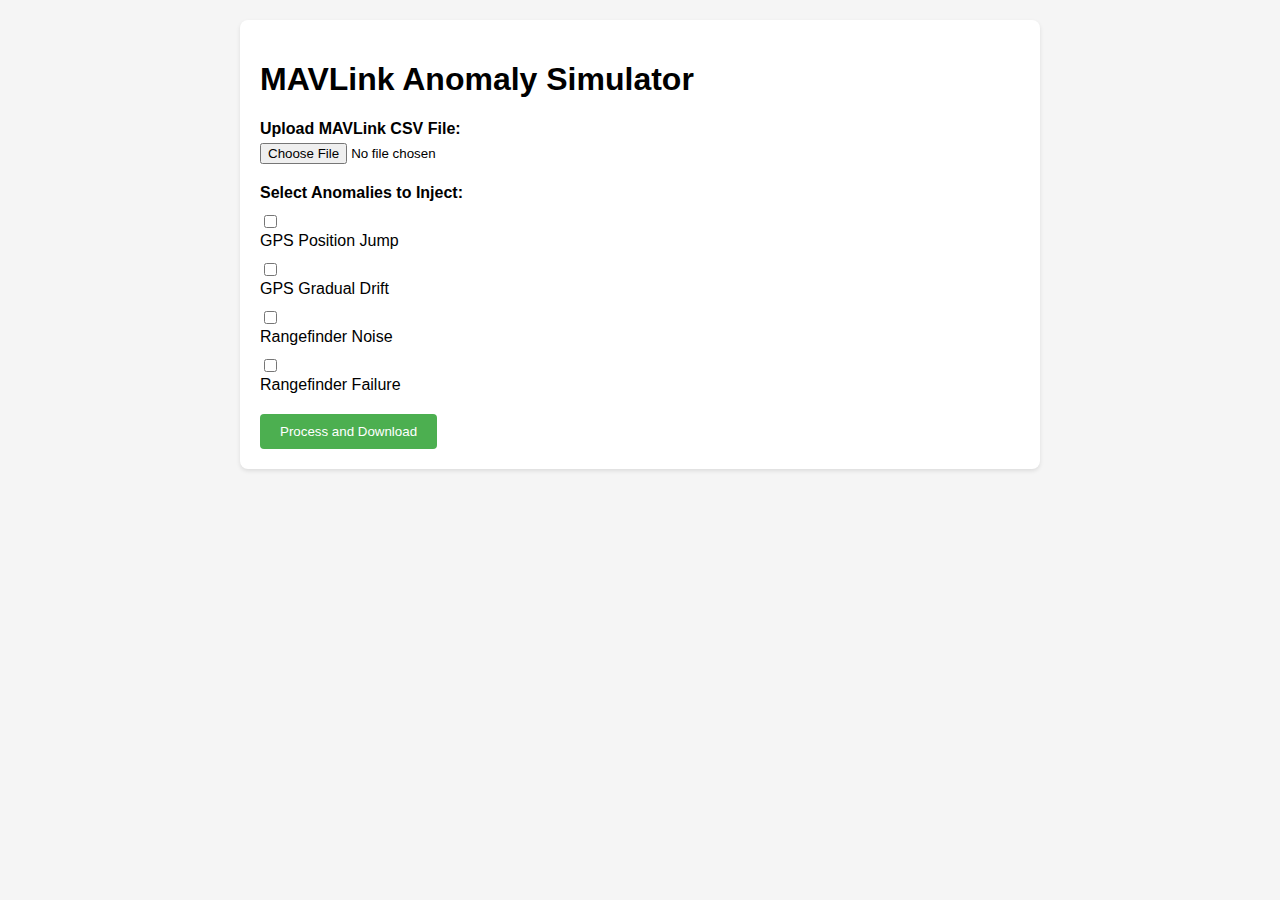
<file: data-processing/templates/index.html>
<!DOCTYPE html>
<html lang="en">
<head>
    <meta charset="UTF-8">
    <meta name="viewport" content="width=device-width, initial-scale=1.0">
    <title>MAVLink Anomaly Simulator</title>
    <style>
        body {
            font-family: Arial, sans-serif;
            max-width: 800px;
            margin: 0 auto;
            padding: 20px;
            background-color: #f5f5f5;
        }
        .container {
            background-color: white;
            padding: 20px;
            border-radius: 8px;
            box-shadow: 0 2px 4px rgba(0,0,0,0.1);
        }
        .form-group {
            margin-bottom: 20px;
        }
        .form-group label {
            display: block;
            margin-bottom: 5px;
            font-weight: bold;
        }
        .checkbox-group {
            margin: 10px 0;
        }
        .checkbox-group label {
            font-weight: normal;
        }
        button {
            background-color: #4CAF50;
            color: white;
            padding: 10px 20px;
            border: none;
            border-radius: 4px;
            cursor: pointer;
        }
        button:hover {
            background-color: #45a049;
        }
        .alert {
            padding: 10px;
            margin-bottom: 20px;
            border-radius: 4px;
            display: none;
        }
        .alert-error {
            background-color: #ffebee;
            color: #c62828;
            border: 1px solid #ef9a9a;
        }
        .alert-success {
            background-color: #e8f5e9;
            color: #2e7d32;
            border: 1px solid #a5d6a7;
        }
        #uploadSpinner {
            display: none;
            margin-left: 10px;
        }
    </style>
</head>
<body>
    <div class="container">
        <h1>MAVLink Anomaly Simulator</h1>
        
        <div id="errorAlert" class="alert alert-error"></div>
        <div id="successAlert" class="alert alert-success"></div>
        
        <form id="uploadForm" action="/process" method="post" enctype="multipart/form-data">
            <div class="form-group">
                <label for="file">Upload MAVLink CSV File:</label>
                <input type="file" id="file" name="file" accept=".csv" required>
            </div>
            
            <div class="form-group">
                <label>Select Anomalies to Inject:</label>
                <div class="checkbox-group">
                    <input type="checkbox" id="gps_jump" name="anomaly_types" value="gps_jump">
                    <label for="gps_jump">GPS Position Jump</label>
                </div>
                <div class="checkbox-group">
                    <input type="checkbox" id="gps_drift" name="anomaly_types" value="gps_drift">
                    <label for="gps_drift">GPS Gradual Drift</label>
                </div>
                <div class="checkbox-group">
                    <input type="checkbox" id="rangefinder_noise" name="anomaly_types" value="rangefinder_noise">
                    <label for="rangefinder_noise">Rangefinder Noise</label>
                </div>
                <div class="checkbox-group">
                    <input type="checkbox" id="rangefinder_failure" name="anomaly_types" value="rangefinder_failure">
                    <label for="rangefinder_failure">Rangefinder Failure</label>
                </div>
            </div>
            
            <button type="submit">Process and Download
                <span id="uploadSpinner">⌛</span>
            </button>
        </form>
    </div>

    <script>
        document.getElementById('uploadForm').onsubmit = function() {
            const fileInput = document.getElementById('file');
            const errorAlert = document.getElementById('errorAlert');
            const spinner = document.getElementById('uploadSpinner');
            
            if (!fileInput.files.length) {
                errorAlert.textContent = 'Please select a file to upload.';
                errorAlert.style.display = 'block';
                return false;
            }
            
            const anomalyTypes = document.querySelectorAll('input[name="anomaly_types"]:checked');
            if (!anomalyTypes.length) {
                errorAlert.textContent = 'Please select at least one anomaly type.';
                errorAlert.style.display = 'block';
                return false;
            }
            
            spinner.style.display = 'inline';
            errorAlert.style.display = 'none';
            return true;
        };
    </script>
</body>
</html>
</file>
